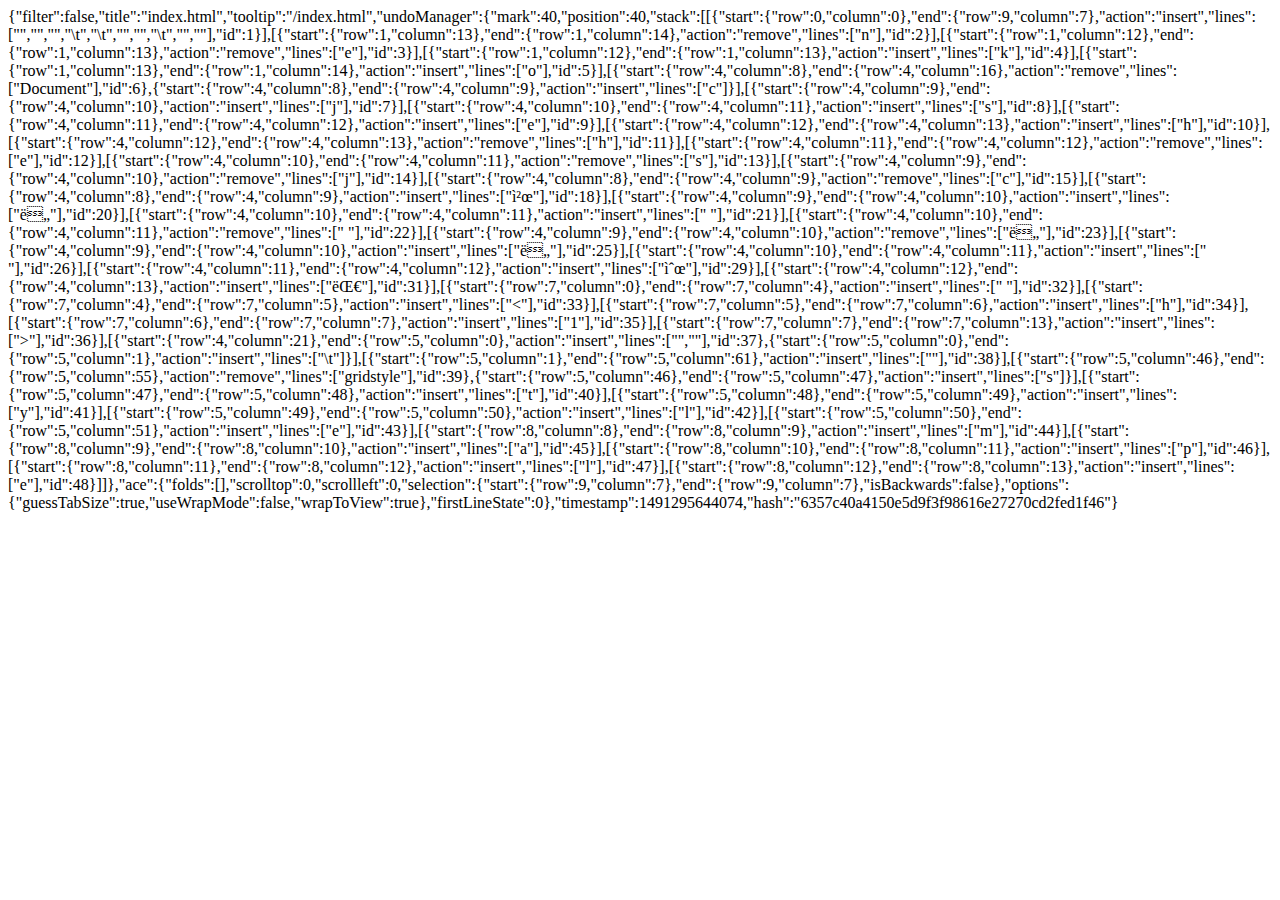
<file: metadata/workspace/index.html>
{"filter":false,"title":"index.html","tooltip":"/index.html","undoManager":{"mark":40,"position":40,"stack":[[{"start":{"row":0,"column":0},"end":{"row":9,"column":7},"action":"insert","lines":["<!DOCTYPE html>","<html lang=\"en\">","<head>","\t<meta charset=\"UTF-8\">","\t<title>Document</title>","</head>","<body>","\t","</body>","</html>"],"id":1}],[{"start":{"row":1,"column":13},"end":{"row":1,"column":14},"action":"remove","lines":["n"],"id":2}],[{"start":{"row":1,"column":12},"end":{"row":1,"column":13},"action":"remove","lines":["e"],"id":3}],[{"start":{"row":1,"column":12},"end":{"row":1,"column":13},"action":"insert","lines":["k"],"id":4}],[{"start":{"row":1,"column":13},"end":{"row":1,"column":14},"action":"insert","lines":["o"],"id":5}],[{"start":{"row":4,"column":8},"end":{"row":4,"column":16},"action":"remove","lines":["Document"],"id":6},{"start":{"row":4,"column":8},"end":{"row":4,"column":9},"action":"insert","lines":["c"]}],[{"start":{"row":4,"column":9},"end":{"row":4,"column":10},"action":"insert","lines":["j"],"id":7}],[{"start":{"row":4,"column":10},"end":{"row":4,"column":11},"action":"insert","lines":["s"],"id":8}],[{"start":{"row":4,"column":11},"end":{"row":4,"column":12},"action":"insert","lines":["e"],"id":9}],[{"start":{"row":4,"column":12},"end":{"row":4,"column":13},"action":"insert","lines":["h"],"id":10}],[{"start":{"row":4,"column":12},"end":{"row":4,"column":13},"action":"remove","lines":["h"],"id":11}],[{"start":{"row":4,"column":11},"end":{"row":4,"column":12},"action":"remove","lines":["e"],"id":12}],[{"start":{"row":4,"column":10},"end":{"row":4,"column":11},"action":"remove","lines":["s"],"id":13}],[{"start":{"row":4,"column":9},"end":{"row":4,"column":10},"action":"remove","lines":["j"],"id":14}],[{"start":{"row":4,"column":8},"end":{"row":4,"column":9},"action":"remove","lines":["c"],"id":15}],[{"start":{"row":4,"column":8},"end":{"row":4,"column":9},"action":"insert","lines":["천"],"id":18}],[{"start":{"row":4,"column":9},"end":{"row":4,"column":10},"action":"insert","lines":["도"],"id":20}],[{"start":{"row":4,"column":10},"end":{"row":4,"column":11},"action":"insert","lines":[" "],"id":21}],[{"start":{"row":4,"column":10},"end":{"row":4,"column":11},"action":"remove","lines":[" "],"id":22}],[{"start":{"row":4,"column":9},"end":{"row":4,"column":10},"action":"remove","lines":["도"],"id":23}],[{"start":{"row":4,"column":9},"end":{"row":4,"column":10},"action":"insert","lines":["도"],"id":25}],[{"start":{"row":4,"column":10},"end":{"row":4,"column":11},"action":"insert","lines":[" "],"id":26}],[{"start":{"row":4,"column":11},"end":{"row":4,"column":12},"action":"insert","lines":["순"],"id":29}],[{"start":{"row":4,"column":12},"end":{"row":4,"column":13},"action":"insert","lines":["대"],"id":31}],[{"start":{"row":7,"column":0},"end":{"row":7,"column":4},"action":"insert","lines":["    "],"id":32}],[{"start":{"row":7,"column":4},"end":{"row":7,"column":5},"action":"insert","lines":["<"],"id":33}],[{"start":{"row":7,"column":5},"end":{"row":7,"column":6},"action":"insert","lines":["h"],"id":34}],[{"start":{"row":7,"column":6},"end":{"row":7,"column":7},"action":"insert","lines":["1"],"id":35}],[{"start":{"row":7,"column":7},"end":{"row":7,"column":13},"action":"insert","lines":["></h1>"],"id":36}],[{"start":{"row":4,"column":21},"end":{"row":5,"column":0},"action":"insert","lines":["",""],"id":37},{"start":{"row":5,"column":0},"end":{"row":5,"column":1},"action":"insert","lines":["\t"]}],[{"start":{"row":5,"column":1},"end":{"row":5,"column":61},"action":"insert","lines":["<link rel=\"stylesheet\" type=\"text/css\" href=\"gridstyle.css\">"],"id":38}],[{"start":{"row":5,"column":46},"end":{"row":5,"column":55},"action":"remove","lines":["gridstyle"],"id":39},{"start":{"row":5,"column":46},"end":{"row":5,"column":47},"action":"insert","lines":["s"]}],[{"start":{"row":5,"column":47},"end":{"row":5,"column":48},"action":"insert","lines":["t"],"id":40}],[{"start":{"row":5,"column":48},"end":{"row":5,"column":49},"action":"insert","lines":["y"],"id":41}],[{"start":{"row":5,"column":49},"end":{"row":5,"column":50},"action":"insert","lines":["l"],"id":42}],[{"start":{"row":5,"column":50},"end":{"row":5,"column":51},"action":"insert","lines":["e"],"id":43}],[{"start":{"row":8,"column":8},"end":{"row":8,"column":9},"action":"insert","lines":["m"],"id":44}],[{"start":{"row":8,"column":9},"end":{"row":8,"column":10},"action":"insert","lines":["a"],"id":45}],[{"start":{"row":8,"column":10},"end":{"row":8,"column":11},"action":"insert","lines":["p"],"id":46}],[{"start":{"row":8,"column":11},"end":{"row":8,"column":12},"action":"insert","lines":["l"],"id":47}],[{"start":{"row":8,"column":12},"end":{"row":8,"column":13},"action":"insert","lines":["e"],"id":48}]]},"ace":{"folds":[],"scrolltop":0,"scrollleft":0,"selection":{"start":{"row":9,"column":7},"end":{"row":9,"column":7},"isBackwards":false},"options":{"guessTabSize":true,"useWrapMode":false,"wrapToView":true},"firstLineState":0},"timestamp":1491295644074,"hash":"6357c40a4150e5d9f3f98616e27270cd2fed1f46"}
</file>
